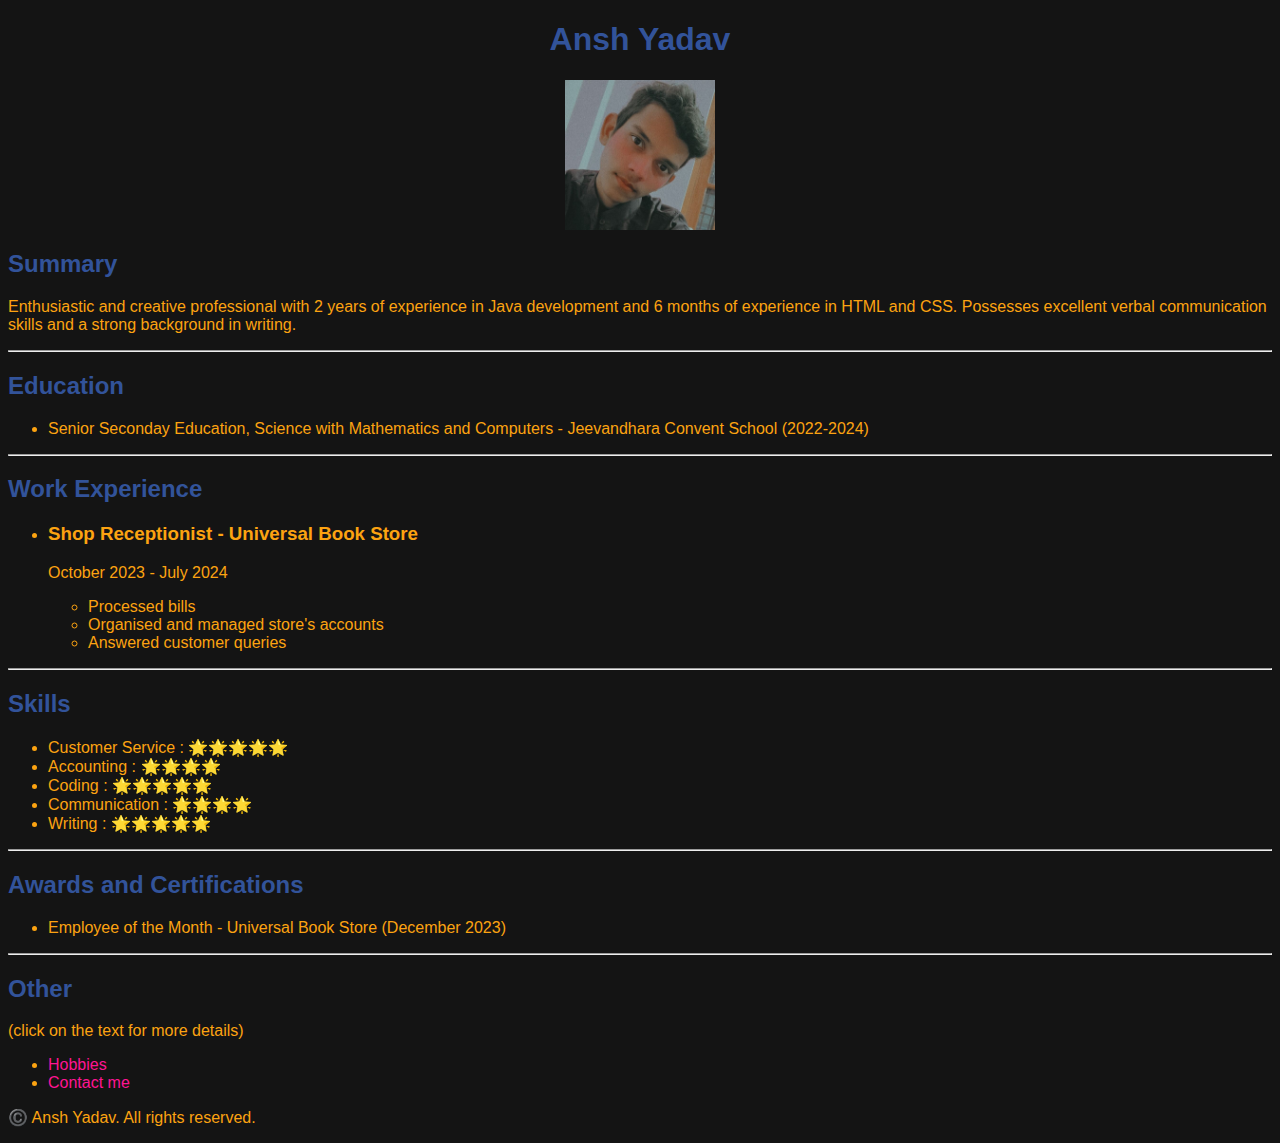
<file: index.html>
<!DOCTYPE html>
    <html lang="en">
    <head>
    <meta charset="UTF-8">
    <meta name="viewport" content="width=device-width, initial-scale=1.0">
    <title>My Resume</title>
    <link rel="stylesheet" href="./public/style.css">
    </head>
    <body>
    <header>
        <h1>Ansh Yadav</h1>
        <img src="./Ansh.jpg" alt="Profile Photo" height="150px" class="center">
        <h2>Summary</h2>
        <p>Enthusiastic and creative professional with 2 years of experience in Java development and 6 months of experience in HTML and CSS. Possesses excellent verbal communication skills and a strong background in writing.</p>
    </header>
    <hr>
    <main>
    <h2>Education</h2>
    <ul>
        <li>Senior Seconday Education, Science with Mathematics and Computers - Jeevandhara Convent School (2022-2024)</li>
    </ul>
    <hr>
    <h2>Work Experience</h2>
    <ul>
        <li><h3>Shop Receptionist - Universal Book Store</h3></li>
        <p>October 2023 - July 2024</p>
        <ul>
            <li>Processed bills</li>
            <li>Organised and managed store's accounts</li>
            <li>Answered customer queries</li>
        </ul>
    </ul>
    <hr>
    <h2>Skills</h2>
    <ul>
        <li>Customer Service : 🌟🌟🌟🌟🌟</li>
        <li>Accounting : 🌟🌟🌟🌟</li>
        <li>Coding : 🌟🌟🌟🌟🌟</li>
        <li>Communication : 🌟🌟🌟🌟</li>
        <li>Writing : 🌟🌟🌟🌟🌟</li>
    </ul>
    <hr>
    <h2>Awards and Certifications</h2>
    <ul>
        <li>Employee of the Month - Universal Book Store (December 2023)</li>
    </ul>
    </main>
    <hr>
    <footer>
    <h2>Other</h2>
    <p>(click on the text for more details)</p>
    <ul>
        <li><a href="./public/hobbies.html">Hobbies</a></li>
        <li><a href="./public/contact.html">Contact me</a></li>
    </ul>
    <p>©️ Ansh Yadav. All rights reserved.</p>
    </footer>
    </body>
    </html>
</file>
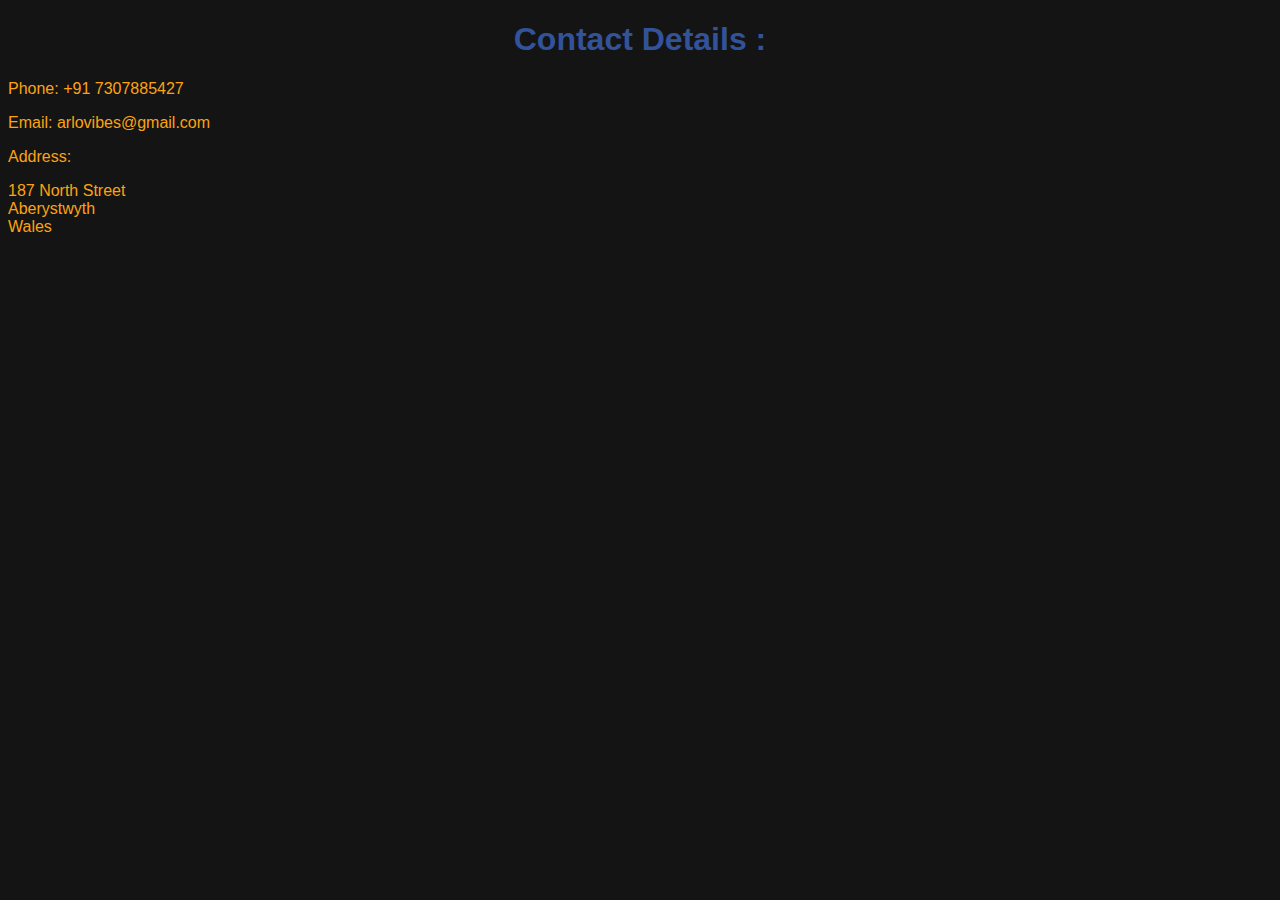
<file: public/contact.html>
<!DOCTYPE html>
  <html lang="en">
  <head>
    <meta charset="UTF-8">
    <meta name="viewport" content="width=device-width, initial-scale=1.0">
    <title>contact</title>
    <link rel="stylesheet" href="./style.css">
  </head>
  <body>
    <h1>Contact Details :</h1>
  <p>Phone: +91 7307885427</p>
  <p>Email: arlovibes@gmail.com</p>
  <p>Address:</p>
  <p>
    187 North Street<br />
    Aberystwyth<br />
    Wales <br />
  </p>
  </body>
  </html>
</file>
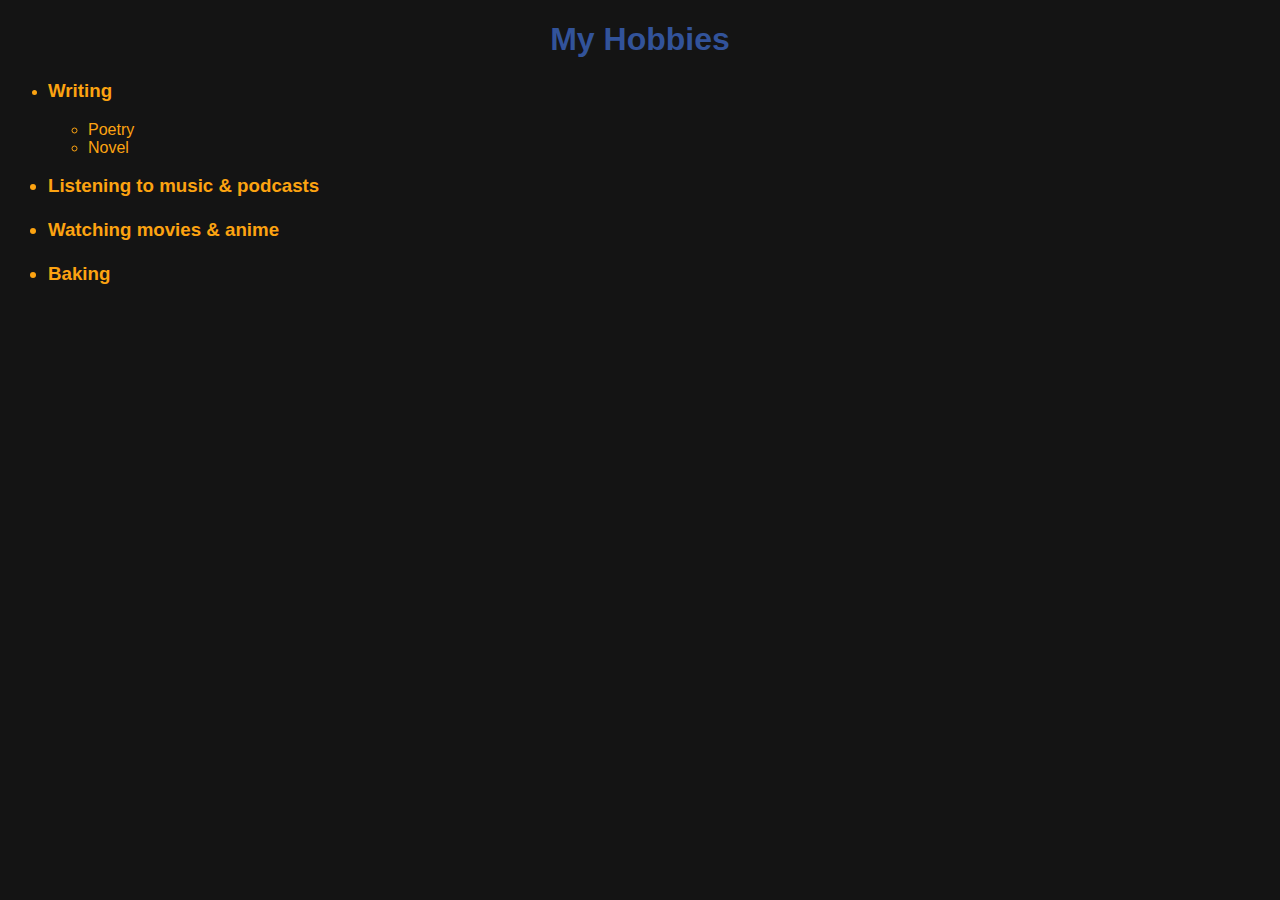
<file: public/hobbies.html>
<!DOCTYPE html>
<html lang="en">
<head>
    <meta charset="UTF-8">
    <meta name="viewport" content="width=device-width, initial-scale=1.0">
    <title>Hobbies</title>
    <link rel="stylesheet" href="./style.css">
</head>
<body>
    <h1>My Hobbies</h1>
<ul>
    <li><h3>Writing</h3></li>
    <ul>
        <li>Poetry</li>
        <li>Novel</li>
    </ul>
    <h3>
        <li>Listening to music & podcasts</li>
        <br>
        <li>Watching movies & anime</li>
        <br>
        <li>Baking</li>
    </h3>
</ul>
</body>
</html>
</file>
<file: public/style.css>
body{
    background-color: rgb(20, 20, 20);
    color: rgb(252, 163, 17);
    font-family: 'Franklin Gothic Medium', 'Arial Narrow', Arial, sans-serif;
}

h1,h2{
    color: rgb(50, 83, 154);
}

h1{
    text-align: center;
}
.center{
    display: block;
  margin: 0 auto;
}

a{
    text-decoration: none;
    color: deeppink;
}
</file>
